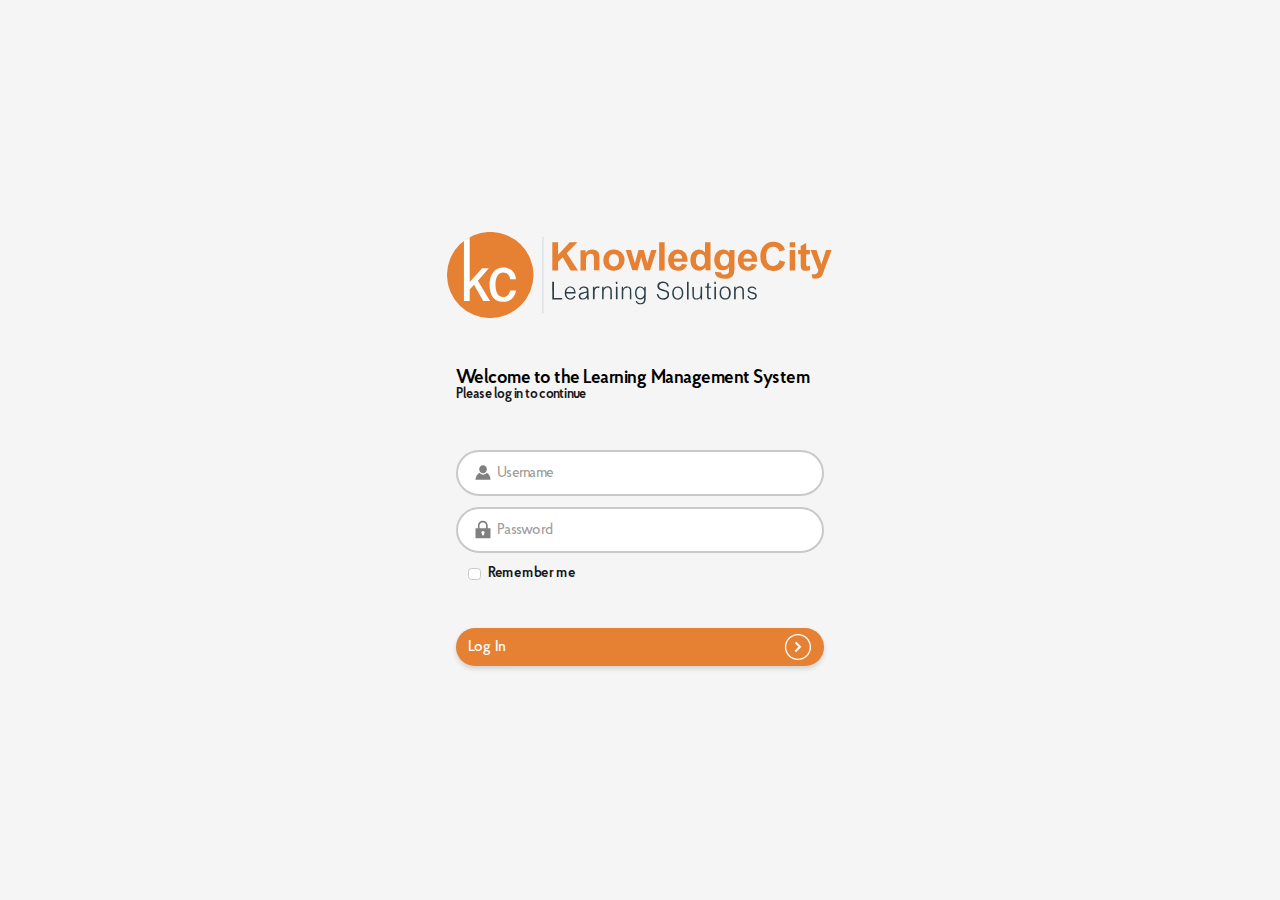
<file: index.html>
<!DOCTYPE html>
<html>
<head>
	<title>denis</title>
	<meta name="theme-color" content="#f5f5f5"/>
	<script src="/js/js.js"></script>
	<link rel="shortcut icon" href="/img/favicon.ico" type="image/x-icon"/>
	<link rel="stylesheet" href="/css/css.css">
</head>
<body>
	<div class="centering">
		<form id="login-form">
			<img class="logo" src="/img/logo.svg" alt="logo"/>
			<div class="header"><h1>Welcome to the Learning Management System</h1><span>Please log in to continue</span></div>
			<span id="error-msg">&nbsp;</span>
			<label class="username">
				<input type="text" name="name" value="" required maxlength="100" placeholder="Username">
			</label>
			<label class="password">
				<input type="password" name="pass" value="" required maxlength="100" placeholder="Password">
			</label>
			<label class="checkbox">
				<input type="checkbox" name="is_remember" value="1">
				<figure></figure>
				<span>Remember me</span>
			</label>
			<input type="submit" id="login-button" value="Log In"/>
		</form>
	</div>
</body>
</html>
</file>
<file: css/css.css>
:root{--orange:#e68134;--bg:#f5f5f5;--dgray:#171717;--border:#c9c9c9;--gray:#808080;--font-regular:"probapro-regular",Arial,Helvetica,sans-serif;--font-light:"probapro-light",Arial,Helvetica,sans-serif;--font-bold:"probapro-semibold",Arial,Helvetica,sans-serif;--font-medium:"probapro-medium",Arial,Helvetica,sans-serif;--shadow
:0 .2rem .4rem 0 rgba(0,0,0,.15)}

@font-face{font-family:"probapro-light";src:url("/css/font/probapro-light.eot");src:url("/css/font/probapro-light.eot?#iefix")format("embedded-opentype"),url("/css/font/probapro-light.woff")format("woff"),url("/css/font/probapro-light.ttf")format("truetype");font-weight:300;font-style:normal;font-stretch:normal}

@font-face{font-family:"probapro-regular";src:url("/css/font/probapro-regular.eot");src:url("/css/font/probapro-regular.eot?#iefix")format("embedded-opentype"),url("/css/font/probapro-regular.woff")format("woff"),url("/css/font/probapro-regular.ttf")format("truetype");font-weight:normal;font-style:normal;font-stretch:normal;font-display:swap}

@font-face{font-family:"probapro-medium";src:url("/css/font/probapro-medium.eot");src:url("/css/font/probapro-medium.eot?#iefix")format("embedded-opentype"),url("/css/font/probapro-medium.woff")format("woff"),url("/css/font/probapro-medium.ttf")format("truetype");font-weight:500;font-style:normal;font-stretch:normal}

@font-face{font-family:"probapro-semibold";src:url("/css/font/probapro-semibold.eot");src:url("/css/font/probapro-semibold.eot?#iefix")format("embedded-opentype"),url("/css/font/probapro-semibold.woff")format("woff"),url("/css/font/probapro-semibold.ttf")format("truetype");font-weight:600;font-style:normal;font-stretch:normal}

*{margin:0;padding:0;border:0;outline-style:none;-webkit-text-size-adjust:none;-moz-text-size-adjust:none;-ms-text-size-adjust:none;box-sizing:border-box;-moz-box-sizing:border-box;-webkit-box-sizing:border-box;-webkit-appearance:none;border-radius:0;-webkit-tap-highlight-color:transparent}
html{width:100%;height:100%;font-size:1vw}
body{width:100%;height:100%;background:var(--bg);font-family:var(--font-light);letter-spacing:-.055rem;font-size:1rem;line-height:1;font-weight:normal;color:var(--dgray);-webkit-font-smoothing:antialiased;-webkit-text-size-adjust:100%;position:relative}
::selection{background:#000000;color:#ffffff}
::-moz-selection{background:#000000;color:#ffffff}
::-webkit-selection{background:#000000;color:#ffffff}
textarea::-moz-placeholder{color:rgba(0,0,0,.4)}
textarea::-webkit-input-placeholder{color:rgba(0,0,0,.4)}
textarea:-ms-input-placeholder{color:rgba(0,0,0,.4)}
input::-moz-placeholder{color:rgba(0,0,0,.4)}
input::-webkit-input-placeholder{color:rgba(0,0,0,.4)}
input:-ms-input-placeholder{color:rgba(0,0,0,.4)}
textarea:disabled{background:rgba(0,0,0,.4)}
input:disabled{background:rgba(0,0,0,.3)!important}
textarea:disabled::-moz-placeholder{color:rgba(0,0,0,0)}
textarea:disabled::-webkit-input-placeholder{color:rgba(0,0,0,0)}
textarea:disabled:-ms-input-placeholder{color:rgba(0,0,0,0)}
input:disabled::-moz-placeholder{color:rgba(0,0,0,0)}
input:disabled::-webkit-input-placeholder{color:rgba(0,0,0,0)}
input:disabled:-ms-input-placeholder{color:rgba(0,0,0,0)}
::-webkit-scrollbar{width:.7vw;height:.7vw;min-width:5px;min-height:5px}
::-webkit-scrollbar-track{border-radius:0;background:rgba(0,0,0,.1)}
::-webkit-scrollbar-thumb{border-radius:0;background:var(--dgray)}
::-webkit-scrollbar-thumb:window-inactive{background:var(--dgray)}
::-webkit-scrollbar-button:single-button{background:var(--dgray);height:.7vw;display:none}
::-webkit-scrollbar-button:single-button:vertical:decrement{border:0;border-radius:0}
::-webkit-scrollbar-button:single-button:vertical:decrement:hover{background:#000000}
::-webkit-scrollbar-button:single-button:vertical:increment{border:0;border-radius:0}
::-webkit-scrollbar-button:vertical:single-button:increment:hover{background:#000000}
svg,img,iframe,video,audio,picture{overflow:visible;vertical-align:middle;position:relative}
a:link,a:visited{color:#000000;text-decoration:none;cursor:pointer}
a:hover,a:hover.visited{text-decoration:underline}
h1,h2,h3,h4,h5,h6,.h1,.h2,.h3,.h4,.h5,.h6{font-weight:normal;color:#000000;hyphens:auto;display:block;text-align:center;line-height:1;position:relative}
h1,.h1{font-size:3.5rem;letter-spacing:-.035rem;font-family:var(--font-bold)}
p{font-size:1.1rem;margin:0 0 1rem 0;font-weight:normal;text-align:justify;display:block;line-height:1.5;color:#343435;hyphens:auto;position:relative;letter-spacing:-.05rem;font-family:var(--font-regular);-webkit-user-select:text!important;-moz-user-select:text!important;-ms-user-select:text!important;user-select:text!important}
p b{font-family:var(--font-medium)}
small,small *{display:inline-block;font-size:80%;line-height:1.3;color:#000000;text-align:left}
strong,b,.bold{font-family:var(--font-bold)!important}
br{font-size:0}
br[clear="all"]{line-height:0;font-size:0;margin:0;padding:0}
hr{display:block;margin:1rem 0;font-size:0;text-indent:-9999;width:100%;height:1px;border:0;position:relative;background:rgba(0,0,0,.2)}

.centering{display:flex;height:100%;align-items:center;justify-content:center}
form{text-align:left;width:28rem;line-height:1;position:relative;z-index:1;padding:0 .9rem}
form h1{font-size:1.35rem;letter-spacing:-.035rem;font-family:var(--font-bold);margin:0;text-align:left}
form #error-msg{color:#ff1d1d;text-align: center;display: block;padding-bottom:.9rem;}
img.logo{width:100%;margin-bottom:3.75rem;transform:scale(1.05)}
.header span{font-family:var(--font-bold)}
.header{margin-bottom:1.5rem}
label{position:relative;width:100%;display:flex;align-items:center;justify-content:flex-start;margin-bottom:.75rem}
label input{font-family:var(--font-medium);position:relative;width:100%;height:3.3rem;z-index:1;background:none;padding:0 1rem 0 2.8rem;color:var(--gray);font-size:1.08rem;letter-spacing:-.05rem}
label.username input,label.password input{background-repeat:no-repeat;background-position:1.2rem center;background-size:auto 2.8rem;background-color:#fff;border:2px solid var(--border);border-radius:3rem;transition:border .3s,box-shadow .3s,color .3s}
label.username input:focus,label.password input:focus{box-shadow:var(--shadow);border-color:var(--orange);color:var(--orange)}
label.username input{background-image:url(/img/user.svg)}
label.password input{background-image:url(/img/password.svg)}
label.checkbox{display:inline-flex;width:auto;cursor:pointer;padding:.2rem 0 .2rem .9rem;margin-bottom:3.1rem}
label.checkbox span{position:relative;color:var(--dgray);-webkit-user-select:none;-moz-user-select:-moz-none;-ms-user-select:none;user-select:none;opacity:1;font-size:1.05rem;letter-spacing:-.02rem;font-family:var(--font-bold)}
label.checkbox figure{width:.9rem;height:.9rem;display:block;background:#fff;border:1px solid var(--border);border-radius:.25rem;position:relative;flex-shrink:0;cursor:auto;margin-right:.5rem;transition:background .3s}
label.checkbox input{position:absolute;width:0;height:0;font-size:0;opacity:0;left:0;top:0}
label.checkbox figure:after{content:"";position:absolute;left:-1px;top:-1px;width:.9rem;height:.9rem;background-color:#3270ec;border-radius:.25rem;opacity:.1;transition:opacity .3s;background-image:url(/img/chek.svg);background-repeat:no-repeat;background-position:center;background-size:contain}
label.checkbox figure:after{opacity:0}
label.checkbox:hover figure{background:var(--bg)}
label.checkbox input:checked ~ figure:after{opacity:1}
input[type="submit"]:focus,label.checkbox input:focus ~ figure{outline:1px dashed var(--border);outline-offset:.3rem}
input[type="submit"]{display:block;font-family:var(--font-medium);width:100%;color:#fff;background-color:var(--orange);border-radius:3rem;font-size:1.1rem;letter-spacing:0;box-shadow:var(--shadow);cursor:pointer;padding:.65rem .9rem;text-align:left;background-image:url(/img/arrow.svg);background-repeat:no-repeat;background-position:center right .5rem;background-size:contain;transition:background .3s}
input[type="submit"]:hover{background-color:#d45f07}
input[type="submit"]:active{box-shadow:none}
input[type="submit"]:disabled{background-color:var(--border);color:var(--gray)}

.user-grid{display:grid;position:relative;min-height:100%;grid-template-rows:5.75rem 1fr 6.5rem 4rem;justify-items:center;align-items:center}
.user-subgrid{display:grid;align-self:start;border-top:1.35rem solid var(--orange);width:clamp(50vw, 71rem, 90vw);height:100%;grid-template-rows:repeat(5,1fr)}
.user-entry{padding:1.2rem;display:grid;column-gap:3rem;grid-template-columns:8.3vw 5fr 3fr;grid-template-rows:1fr 1fr;background:#fff;max-height:calc(100vh - 16.75rem)}
.user-entry:nth-child(2n){background:#e8e8e8}
.user-entry span{font-size:1.5rem;font-family:var(--font-regular);color:var(--dgray)}
.user-entry .verified{justify-self:end;height:2rem;width:auto}
.user-entry .user-id{grid-column:2/3}
.user-entry .user-name{grid-column:2/3;grid-row:2/3;color:var(--gray)}
.user-entry .group-name-pre{grid-column:3/4;grid-row:1/2}
.user-entry .group-name{grid-column:3/4;grid-row:2/3;color:var(--gray)}

.pages{font-size:1.6rem;font-family:var(--font-medium);color:var(--dgray);display:flex;gap:1.4rem}
.pages span{text-decoration:underline;text-decoration-color:var(--orange);text-underline-offset:.3em;}
.pages a{text-decoration:none;transition:opacity .3s}
.pages a:hover{opacity:.7}
.logout{font-size:1.6rem;font-family:var(--font-regular);color:var(--dgray);padding-left:1.8rem;background-image:url(/img/logout.svg);background-repeat:no-repeat;background-position:center left;background-size:contain;}

@media only screen and (min-width:640px) and (max-width:1024px){
	html{font-size:2.2vw}
}
@media only screen and (min-width:1024px) and (max-width:1280px){
	html{font-size:1.25vw}
}
@media only screen and (min-width:1280px) and (max-width:1600px){
	html{font-size:1.1vw}
}

@media only screen and (min-width:2200px){
	html{font-size:.8vw}
}


@media only screen and (max-width:640px){
	html{font-size:3vw}
	.user-entry{grid-template-columns:2rem auto;grid-template-rows:repeat(4, 1fr);column-gap:1.2rem;row-gap:1rem;max-height:100%}
	.user-entry .verified{height:2rem}
	.user-entry .user-id{grid-column:2/3}
	.user-entry .user-name{grid-column:2/3;grid-row:2/3;position:relative}
	.user-entry .user-name:after{content:"";display:block;height:1px;width:90%;left:0%;position:absolute;background:var(--border);bottom:-.5rem}
	.user-entry .group-name-pre{grid-column:2/3;grid-row:3/4}
	.user-entry .group-name{grid-column:2/3;grid-row:4/5}
}
</file>
